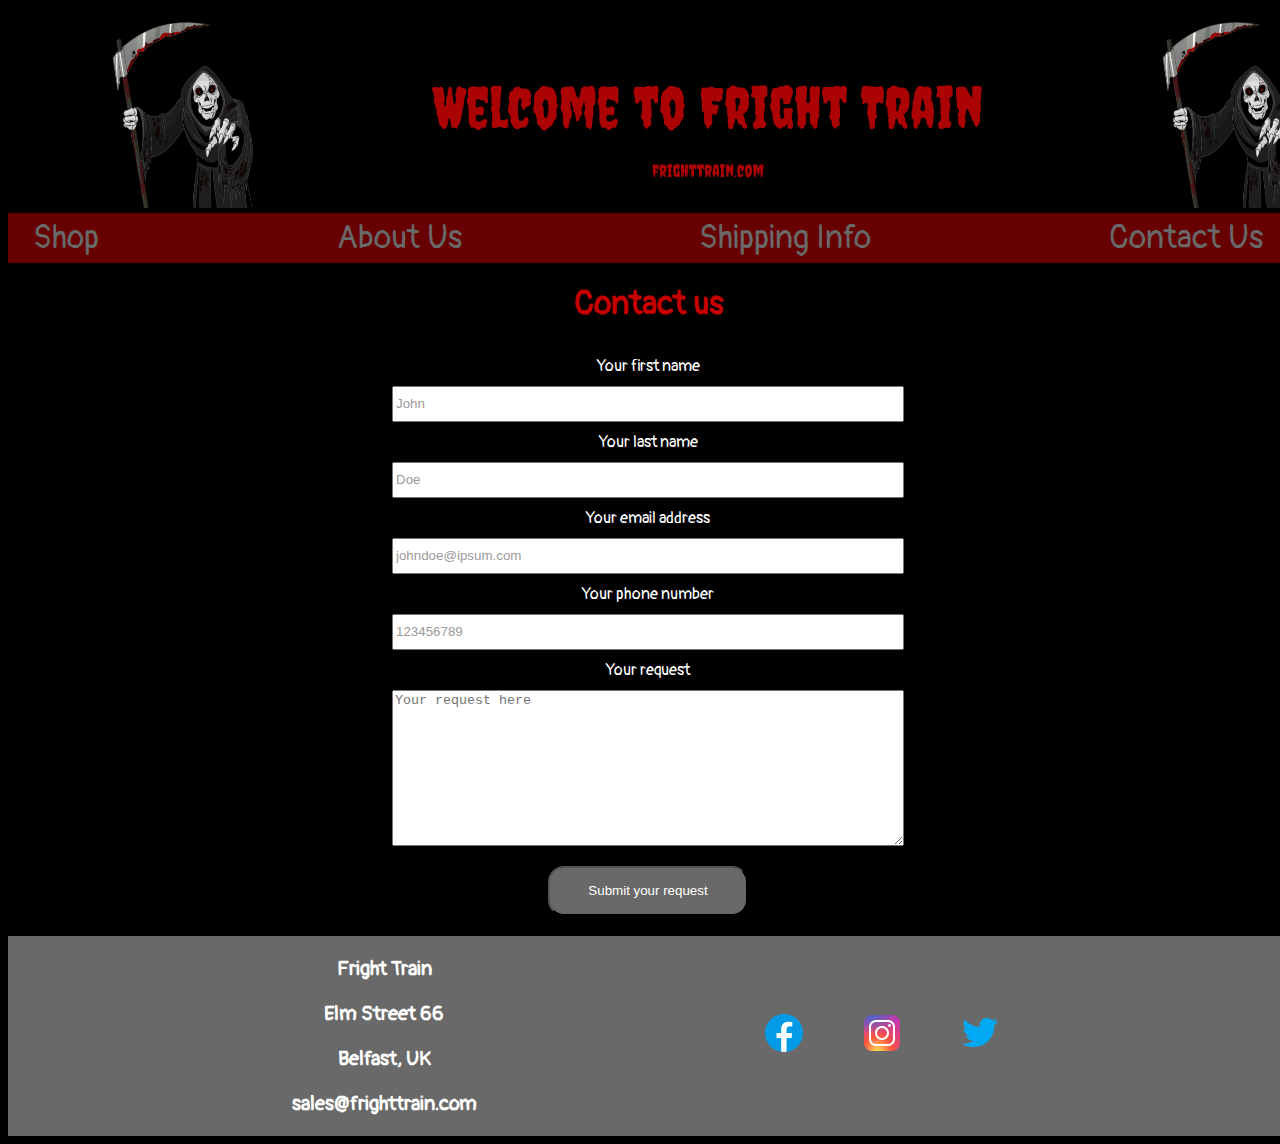
<file: pages/contactpage/contact.html>
<!DOCTYPE html>
<html lang="en">
<head>
    <meta charset="UTF-8">
    <meta name="viewport" content="width=device-width, initial-scale=1.0">
    <title>Contact Form</title>
    <link rel="stylesheet" href="contact.css">
    <style>
        @import url('https://fonts.googleapis.com/css2?family=Pangolin&display=swap');
    </style>
</head>
<body>
    <header>
        <div class="logo">
            <img id="image1" src="../../assets/photos/5a1d2106493434.3203065915118584382999.png" width="150px" height="200px">
            <img id="image2" src="../../assets/photos/Welcome to Fright Train (1).png" alt="banner">
            <img id="image3" src="../../assets/photos/5a1d2106493434.3203065915118584382999.png" width="150px" height="200px">
        </div>
        <div class="cart">
            <button id="btn_cart" type="button" class="btn btn-primary" data-toggle="modal" data-target="#cart" onclick="viewCart()">
                Cart (<span class="total-count"></span>)
            </button>
            <button id="btn_clear_cart">Clear Cart</button>
        </div>
    </header>
    <nav>
        <ul class="nav-links">
                <a href="/index.html">Shop</a>
                <a href="../aboutpage/about.html">About Us</a>
                <a href="../shippingpage/shippinginfo.html">Shipping Info</a>
                <a href="../contactpage/contact.html">Contact Us</a>
        </ul>
    </nav>
    <form onsubmit="requestSent()">
        <h1>Contact us</h1>
        <div class="form">
            <!--Input for first name-->
            <label for="firstname">Your first name</label>
            <input type="text" id="firstname" name="name" required minlength="2" maxlength="25" placeholder="John">
            <!--Input for last name-->
            <label for="lastname">Your last name</label>
            <input type="text" id="lastname" name="name" required minlength="2" maxlength="25" placeholder="Doe">
            <!--Input for email-->
            <label for="email">Your email address</label>
            <input type="text" name="email" id="email" required placeholder="johndoe@ipsum.com">
            <!--Input for phone number-->
            <label for="phonenumber">Your phone number</label>
            <input type="text" name="phonenumber" id="phonenumber" required placeholder="123456789">
            <!--Input for request-->
            <label for="request">Your request</label>
            <textarea name="request" id="request" cols="30" rows="10" required minlength="5" maxlength="300" placeholder="Your request here"></textarea>
        </div>
        <!--Input for button-->
        <button type="submit" name="submit" id="submit">Submit your request</button>
    </form>
    <footer>
        <div class="address">
            <p>Fright Train</p>
            <p>Elm Street 66</p>
            <p>Belfast, UK</p>
            <p>sales@frighttrain.com</p>
        </div>
        <div class="contacts">
            <div class="facebook">
                <a href="https://facebook.com"><img src="../../assets/icons/fbicon.png" width="48px" height="48px"></a>
            </div>
            <div class="instagram">
                <a href="https://instagram.com"><img src="../../assets/icons/icons8-instagram-48.png" width="48px" height="48px"></a>
            </div>
            <div class="twitter">
                <a href="https://twitter.com"><img src="../../assets/icons/icons8-twitter-48.png" width="48px" height="48px"></a>
            </div>
        </div>
    </footer>

    <script>
        function requestSent() {
            return (
                alert('Thanks for submitting your request!')
            )
        }
    </script>
</body>
</html>
</file>
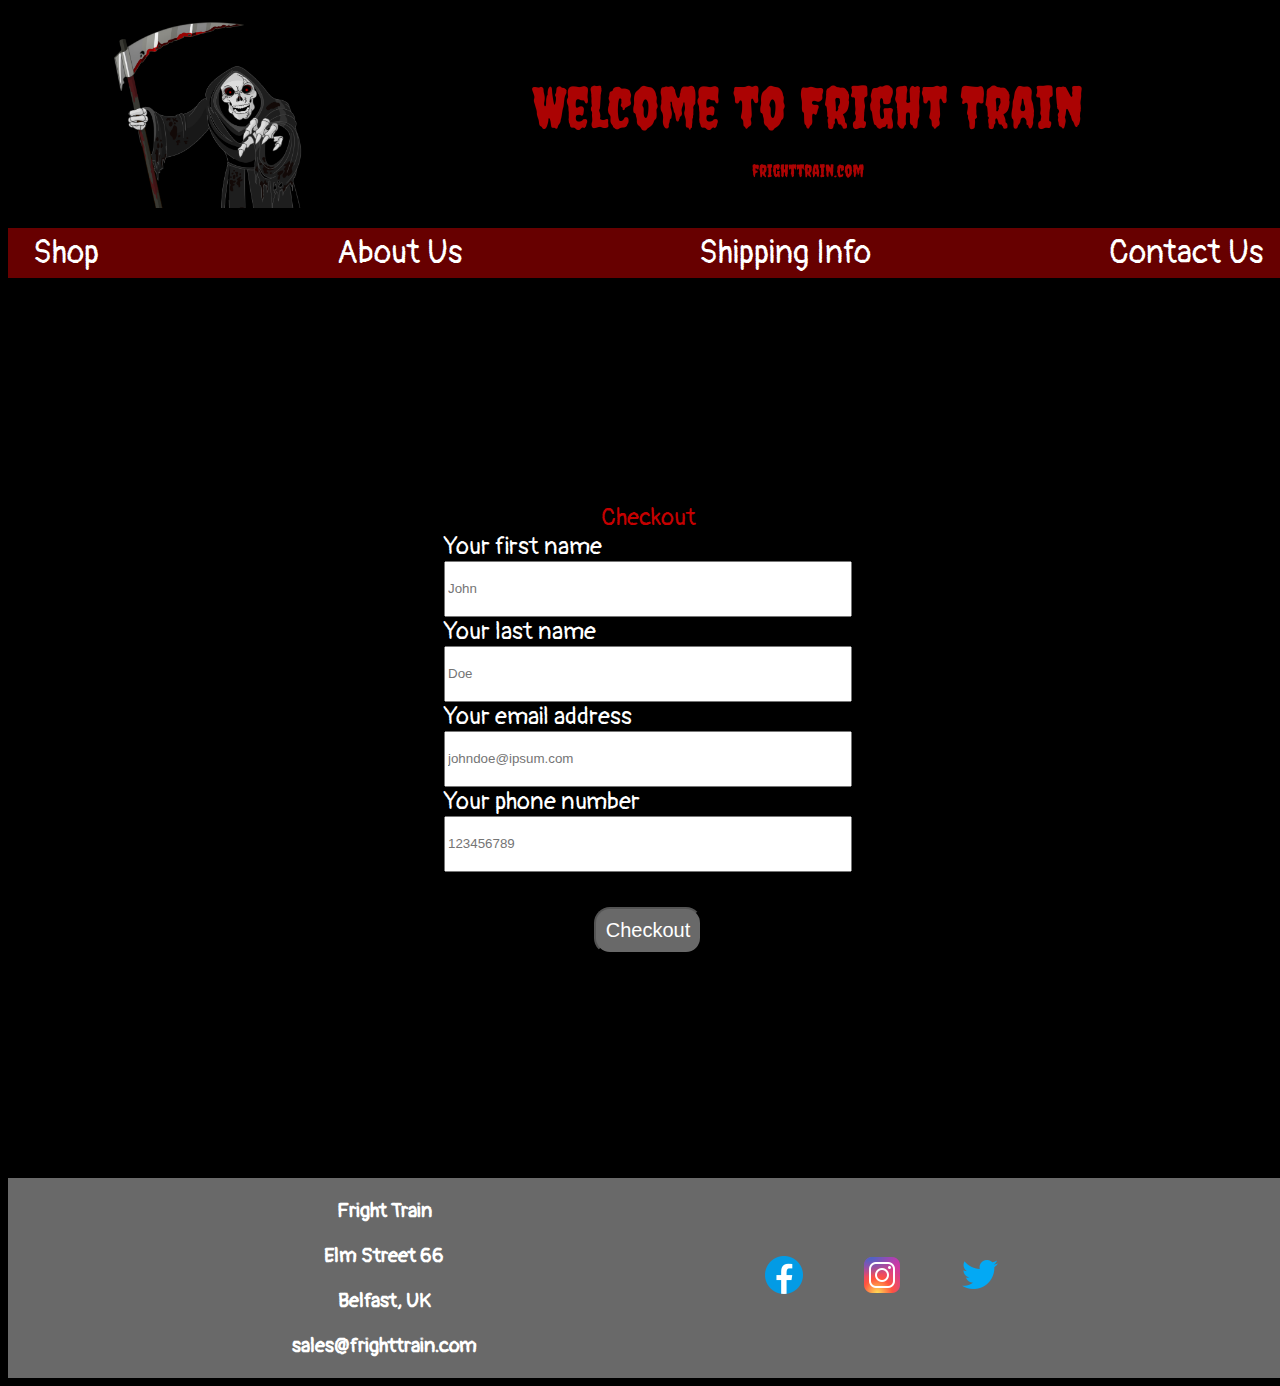
<file: pages/homepage/checkout.html>
<!DOCTYPE html>
<html lang="en">
<head>
    <meta charset="UTF-8">
    <meta name="viewport" content="width=device-width, initial-scale=1.0">
    <title>Checkout</title>
    <link rel="stylesheet" href="checkout.css">
    <style>
        @import url('https://fonts.googleapis.com/css2?family=Pangolin&display=swap');
    </style>
</head>
<body>
    <header>
        <!--revisit logo-->
        <div class="logo">
            <img id="image1" src="../../assets/photos/5a1d2106493434.3203065915118584382999.png" width="150px" height="200px">
            <img id="image2" src="../../assets/photos/Welcome to Fright Train (1).png" alt="banner">
            <img id="image3" src="../../assets/photos/5a1d2106493434.3203065915118584382999.png" width="150px" height="200px">
        </div>
        <div class="cart">
            <button id="btn_cart" type="button" class="btn btn-primary" data-toggle="modal" data-target="#cart" onclick="viewCart()">
                Cart (<span class="total-count"></span>)
            </button>
            <button id="btn_clear_cart" onclick="clearCart()">Clear Cart</button>
        </div>
    </header>
    <nav>
        <ul class="nav-links">
            <a href="../homepage/index.html">Shop</a>
            <a href="../aboutpage/about.html">About Us</a>
            <a href="../shippingpage/shippinginfo.html">Shipping Info</a>
            <a href="../contactpage/contact.html">Contact Us</a>
        </ul>
    </nav>
    <form onsubmit="infoSent()">
        <div class="cko">Checkout</div>
        <div class="form">
            <!--Input for first name-->
            <label for="firstname">Your first name</label>
            <input type="text" id="firstname" name="name" required minlength="2" maxlength="25" placeholder="John">
            <!--Input for last name-->
            <label for="lastname">Your last name</label>
            <input type="text" id="lastname" name="name" required minlength="2" maxlength="25" placeholder="Doe">
            <!--Input for email-->
            <label for="email">Your email address</label>
            <input type="text" name="email" id="email" required placeholder="johndoe@ipsum.com">
            <!--Input for phone number-->
            <label for="phonenumber">Your phone number</label>
            <input type="text" name="phonenumber" id="phonenumber" required placeholder="123456789">
        </div>
        <!--Input for button-->
        <button type="submit" name="submit" id="submit">Checkout</button>
    </form>
    <footer>
        <div class="address">
            <p>Fright Train</p>
            <p>Elm Street 66</p>
            <p>Belfast, UK</p>
            <p>sales@frighttrain.com</p>
        </div>
        <div class="contacts">
            <div class="facebook">
                <a href="https://facebook.com"><img id="icon" src="../../assets/icons/fbicon.png" width="48px" height="48px"></a>
            </div>
            <div class="instagram">
                <a href="https://instagram.com"><img id="icon" src="../../assets/icons/icons8-instagram-48.png" width="48px" height="48px"></a>
            </div>
            <div class="twitter">
                <a href="https://twitter.com"><img id="icon" src="../../assets/icons/icons8-twitter-48.png" width="48px" height="48px"></a>
            </div>
        </div>
    </footer>
    <script>
        function infoSent() {
            return (
                alert('Thanks for your order!')
            )
        }
    </script>
</body>
</html>
</file>
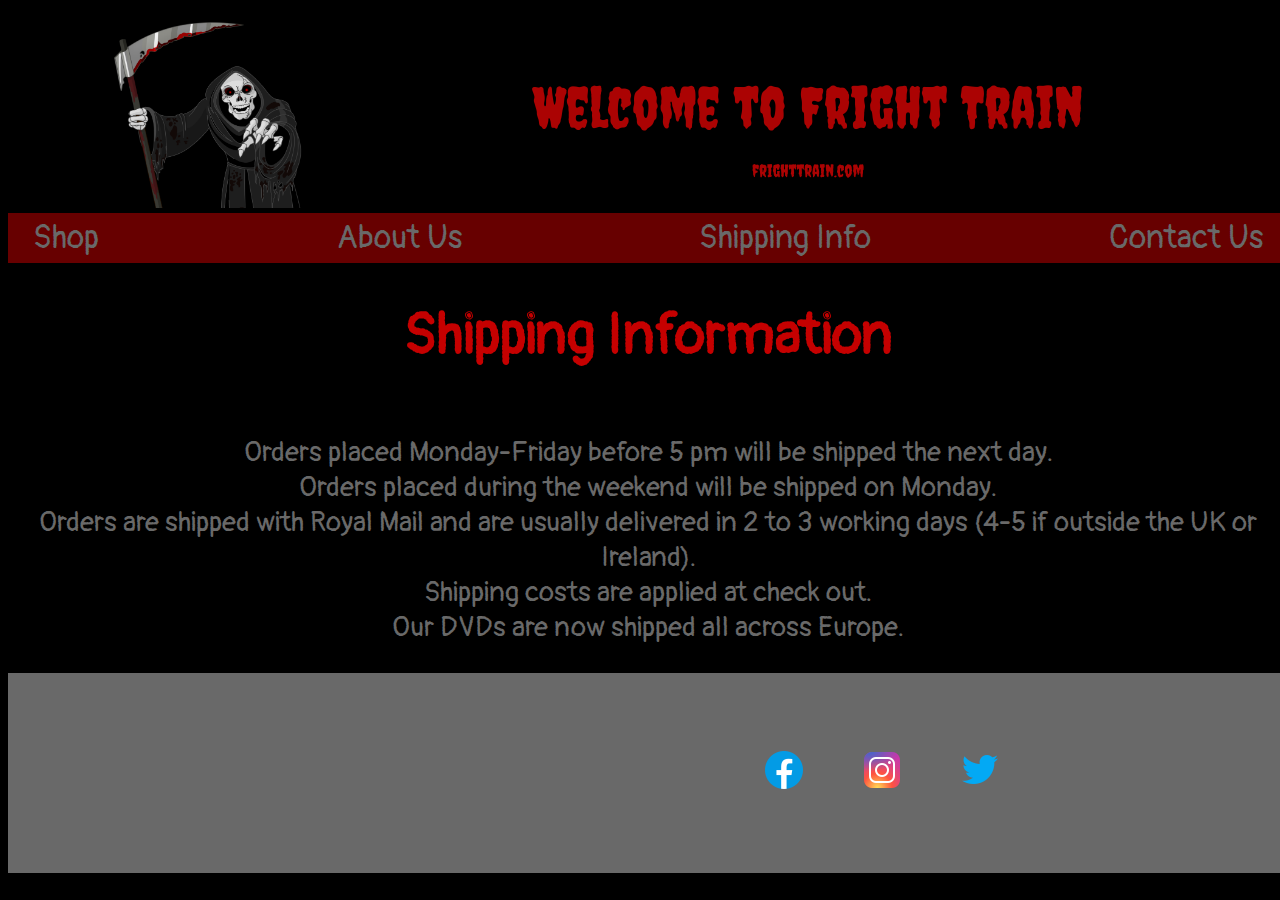
<file: pages/shippingpage/shippinginfo.html>
<!DOCTYPE html>
<html lang="en">
<head>
    <meta charset="UTF-8">
    <meta name="viewport" content="width=device-width, initial-scale=1.0">
    <title>Shipping Informations</title>
    <link rel="stylesheet" href="shipping.css">
    <style>
        @import url('https://fonts.googleapis.com/css2?family=Pangolin&display=swap');
    </style>
</head>
<body>
    <header>
        <div class="logo">
            <img id="image1" src="../../assets/photos/5a1d2106493434.3203065915118584382999.png" width="150px" height="200px">
            <img id="image2" src="../../assets/photos/Welcome to Fright Train (1).png" alt="banner">
            <img id="image3" src="../../assets/photos/5a1d2106493434.3203065915118584382999.png" width="150px" height="200px">
        </div>
        <div class="cart">
            <button id="btn_cart" type="button" class="btn btn-primary" data-toggle="modal" data-target="#cart" onclick="viewCart()">
                Cart (<span class="total-count"></span>)
            </button>            
            <button id="btn_clear_cart">Clear Cart</button>
        </div>
    </header>
    <nav>
        <ul class="nav-links">
                <a href="/index.html">Shop</a>
                <a href="../aboutpage/about.html">About Us</a>
                <a href="../shippingpage/shippinginfo.html">Shipping Info</a>
                <a href="../contactpage/contact.html">Contact Us</a>
        </ul>
    </nav>
    <div class="shipping_info">
        <h1>Shipping Information</h1>
        <p>Orders placed Monday-Friday before 5 pm will be shipped the next day. <br>  Orders placed during the weekend will be shipped on Monday. <br>
            Orders are shipped with Royal Mail and are usually delivered in 2 to 3 working days (4-5 if outside the UK or Ireland). <br> Shipping costs are applied at check out. 
           <br> Our DVDs are now shipped all across Europe. 
        </p>
    </div>
    <footer>
        <div class="address">
            <p>Fright Train</p>
            <p>Elm Street 66</p>
            <p>Belfast, UK</p>
            <p>sales@frighttrain.com</p>
        </div>
        <div class="contacts">
            <div class="facebook">
                <a href="https://facebook.com"><img src="../../assets/icons/fbicon.png" width="48px" height="48px"></a>
            </div>
            <div class="instagram">
                <a href="https://instagram.com"><img src="../../assets/icons/icons8-instagram-48.png" width="48px" height="48px"></a>
            </div>
            <div class="twitter">
                <a href="https://twitter.com"><img src="../../assets/icons/icons8-twitter-48.png" width="48px" height="48px"></a>
            </div>
        </div>
    </footer>
</body>
</html>
</file>
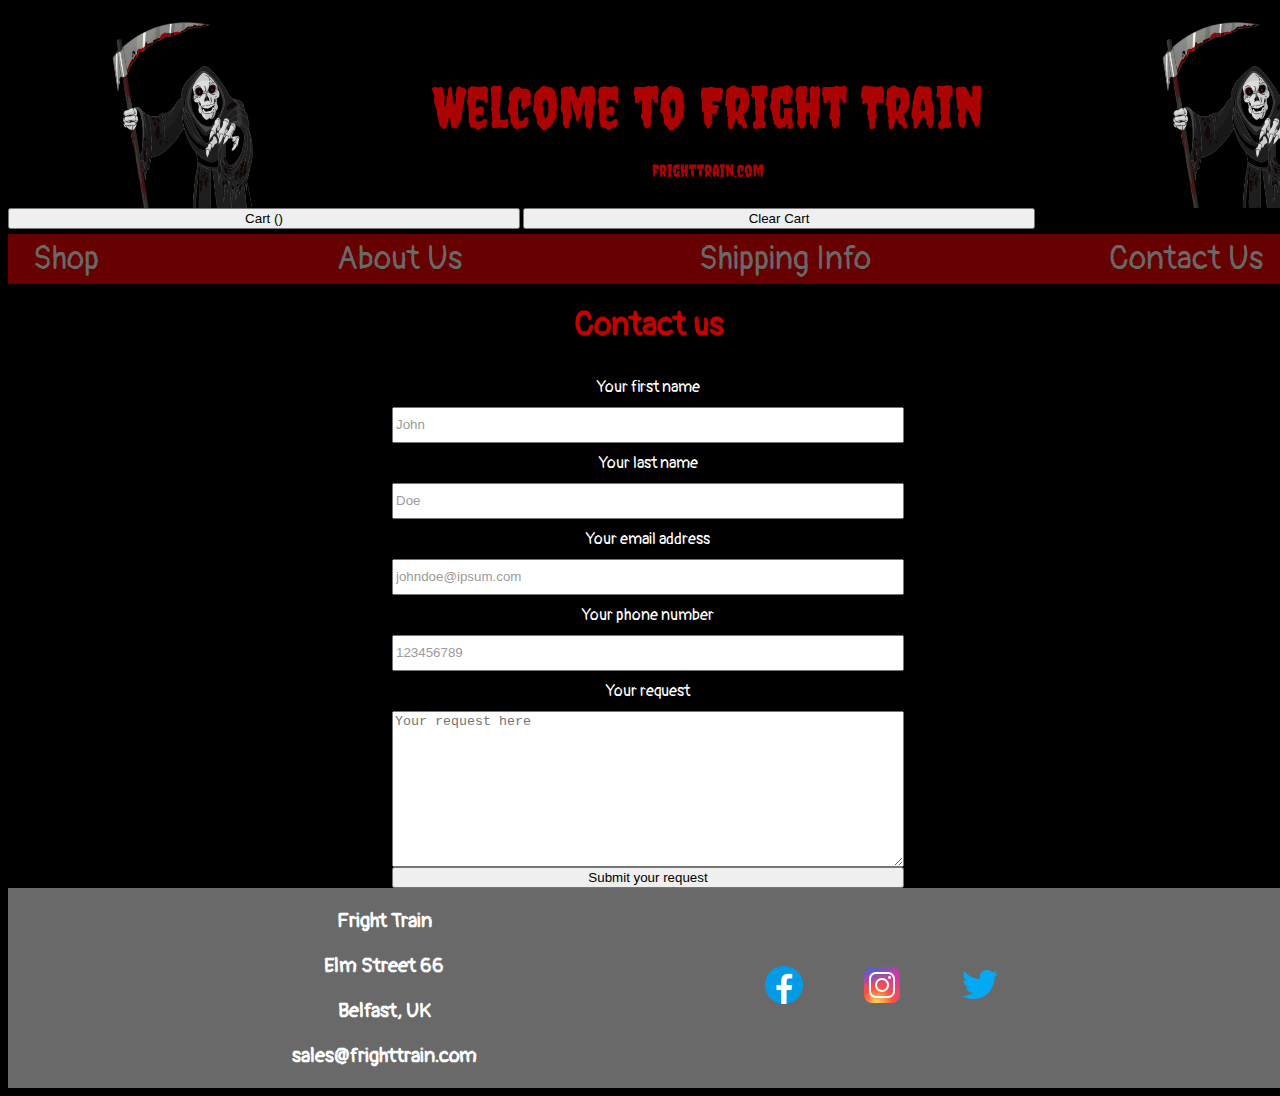
<file: Final Project/pages/contactpage/contact.html>
<!DOCTYPE html>
<html lang="en">
<head>
    <meta charset="UTF-8">
    <meta name="viewport" content="width=device-width, initial-scale=1.0">
    <title>Contact Form</title>
    <link rel="stylesheet" href="contact.css">
    <style>
        @import url('https://fonts.googleapis.com/css2?family=Pangolin&display=swap');
    </style>
</head>
<body>
    <header>
        <div class="logo">
            <img id="image1" src="/Final Project/assets/photos/5a1d2106493434.3203065915118584382999.png" width="150px" height="200px">
            <img id="image2" src="/Final Project/assets/photos/Welcome to Fright Train (1).png" alt="banner">
            <img id="image3" src="/Final Project/assets/photos/5a1d2106493434.3203065915118584382999.png" width="150px" height="200px">
        </div>
        <div class="cart">
            <button id="btn_cart" type="button" class="btn btn-primary" data-toggle="modal" data-target="#cart" onclick="viewCart()">
                Cart (<span class="total-count"></span>)
            </button>
            <button id="btn_clear_cart">Clear Cart</button>
        </div>
    </header>
    <nav>
        <ul class="nav-links">
            <li>
                <a href="/Final Project/pages/homepage/index.html">Shop</a>
            </li>
            <li>
                <a href="/Final Project/pages/aboutpage/about.html">About Us</a>
            </li>
            <li>
                <a href="/Final Project/pages/shippingpage/shippinginfo.html">Shipping Info</a>
            </li>
            <li>
                <a href="/Final Project/pages/contactpage/contact.html">Contact Us</a>
            </li>
        </ul>
    </nav>
    <form onsubmit="requestSent()">
        <h1>Contact us</h1>
        <div class="form">
            <!--Input for first name-->
            <label for="firstname">Your first name</label>
            <input type="text" id="firstname" name="name" required minlength="2" maxlength="25" placeholder="John">
            <!--Input for last name-->
            <label for="lastname">Your last name</label>
            <input type="text" id="lastname" name="name" required minlength="2" maxlength="25" placeholder="Doe">
            <!--Input for email-->
            <label for="email">Your email address</label>
            <input type="text" name="email" id="email" required placeholder="johndoe@ipsum.com">
            <!--Input for phone number-->
            <label for="phonenumber">Your phone number</label>
            <input type="text" name="phonenumber" id="phonenumber" required placeholder="123456789">
            <!--Input for request-->
            <label for="request">Your request</label>
            <textarea name="request" id="request" cols="30" rows="10" required minlength="5" maxlength="300" placeholder="Your request here"></textarea>
        </div>
        <!--Input for button-->
        <button type="submit" name="submit" id="submit">Submit your request</button>
    </form>
    <footer>
        <div class="address">
            <p>Fright Train</p>
            <p>Elm Street 66</p>
            <p>Belfast, UK</p>
            <p>sales@frighttrain.com</p>
        </div>
        <div class="contacts">
            <div class="facebook">
                <a href="https://facebook.com"><img src="/Final Project/assets/icons/fbicon.png" width="48px" height="48px"></a>
            </div>
            <div class="instagram">
                <a href="https://instagram.com"><img src="/Final Project/assets/icons/icons8-instagram-48.png" width="48px" height="48px"></a>
            </div>
            <div class="twitter">
                <a href="https://twitter.com"><img src="/Final Project/assets/icons/icons8-twitter-48.png" width="48px" height="48px"></a>
            </div>
        </div>
    </footer>

    <script>
        function requestSent() {
            return (
                alert('Thanks for submitting your request!')
            )
        }
    </script>
</body>
</html>
</file>
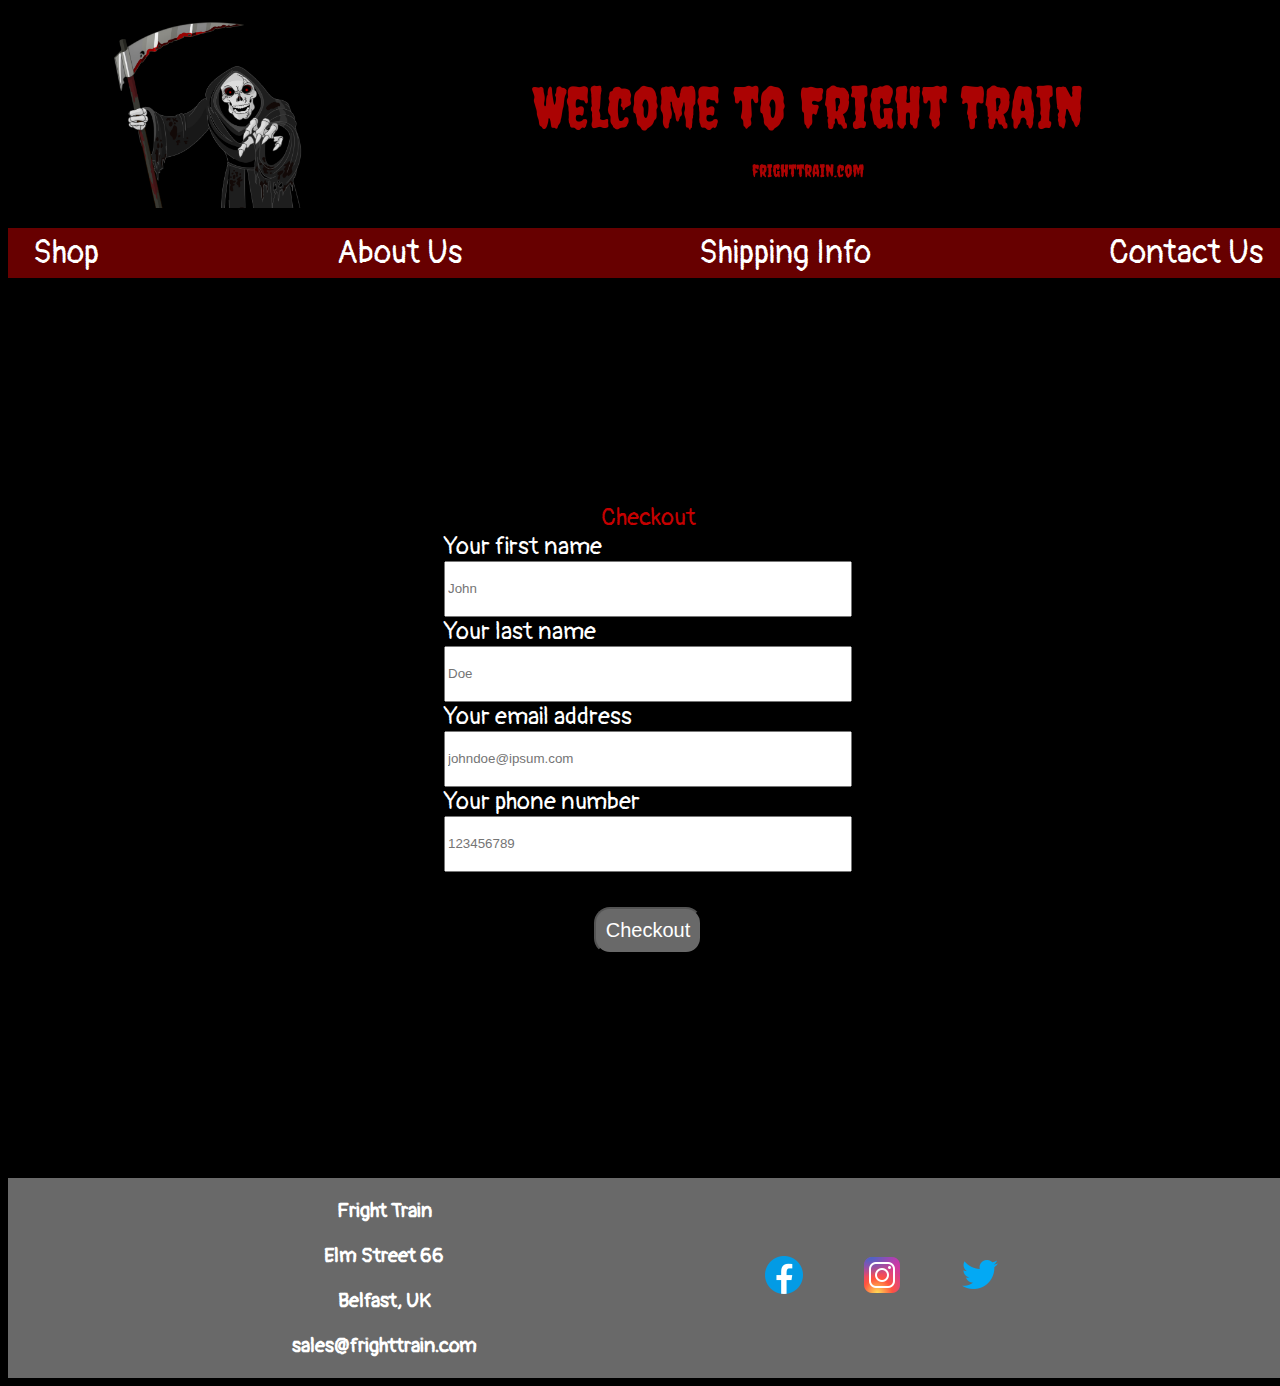
<file: Final Project/pages/homepage/checkout.html>
<!DOCTYPE html>
<html lang="en">
<head>
    <meta charset="UTF-8">
    <meta name="viewport" content="width=device-width, initial-scale=1.0">
    <title>Checkout</title>
    <link rel="stylesheet" href="checkout.css">
    <style>
        @import url('https://fonts.googleapis.com/css2?family=Pangolin&display=swap');
    </style>
</head>
<body>
    <header>
        <!--revisit logo-->
        <div class="logo">
            <img id="image1" src="/Final Project/assets/photos/5a1d2106493434.3203065915118584382999.png" width="150px" height="200px">
            <img id="image2" src="/Final Project/assets/photos/Welcome to Fright Train (1).png" alt="banner">
            <img id="image3" src="/Final Project/assets/photos/5a1d2106493434.3203065915118584382999.png" width="150px" height="200px">
        </div>
        <div class="cart">
            <button id="btn_cart" type="button" class="btn btn-primary" data-toggle="modal" data-target="#cart" onclick="viewCart()">
                Cart (<span class="total-count"></span>)
            </button>
            <button id="btn_clear_cart" onclick="clearCart()">Clear Cart</button>
        </div>
    </header>
    <nav>
        <ul class="nav-links">
            
                <a href="/Final Project/pages/homepage/index.html">Shop</a>
            
                <a href="/Final Project/pages/aboutpage/about.html">About Us</a>
            
            
                <a href="/Final Project/pages/shippingpage/shippinginfo.html">Shipping Info</a>
            
            
                <a href="/Final Project/pages/contactpage/contact.html">Contact Us</a>
            
        </ul>
    </nav>
    <form onsubmit="infoSent()">
        <div class="cko">Checkout</div>
        <div class="form">
            <!--Input for first name-->
            <label for="firstname">Your first name</label>
            <input type="text" id="firstname" name="name" required minlength="2" maxlength="25" placeholder="John">
            <!--Input for last name-->
            <label for="lastname">Your last name</label>
            <input type="text" id="lastname" name="name" required minlength="2" maxlength="25" placeholder="Doe">
            <!--Input for email-->
            <label for="email">Your email address</label>
            <input type="text" name="email" id="email" required placeholder="johndoe@ipsum.com">
            <!--Input for phone number-->
            <label for="phonenumber">Your phone number</label>
            <input type="text" name="phonenumber" id="phonenumber" required placeholder="123456789">
        </div>
        <!--Input for button-->
        <button type="submit" name="submit" id="submit">Checkout</button>
    </form>
    <footer>
        <div class="address">
            <p>Fright Train</p>
            <p>Elm Street 66</p>
            <p>Belfast, UK</p>
            <p>sales@frighttrain.com</p>
        </div>
        <div class="contacts">
            <div class="facebook">
                <a href="https://facebook.com"><img id="icon" src="/Final Project/assets/icons/fbicon.png" width="48px" height="48px"></a>
            </div>
            <div class="instagram">
                <a href="https://instagram.com"><img id="icon" src="/Final Project/assets/icons/icons8-instagram-48.png" width="48px" height="48px"></a>
            </div>
            <div class="twitter">
                <a href="https://twitter.com"><img id="icon" src="/Final Project/assets/icons/icons8-twitter-48.png" width="48px" height="48px"></a>
            </div>
        </div>
    </footer>
    <script>
        function infoSent() {
            return (
                alert('Thanks for your order!')
            )
        }
    </script>
</body>
</html>
</file>
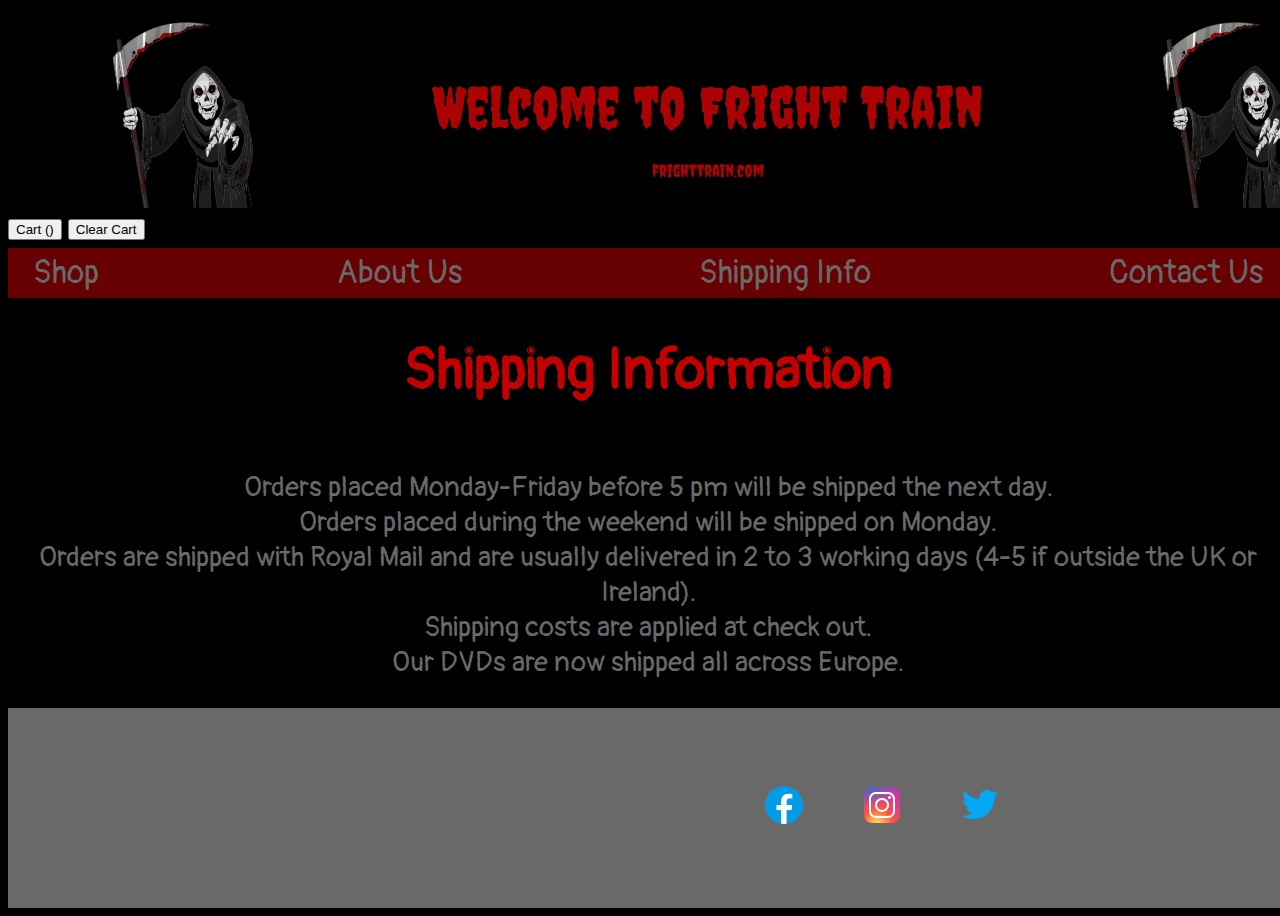
<file: Final Project/pages/shippingpage/shippinginfo.html>
<!DOCTYPE html>
<html lang="en">
<head>
    <meta charset="UTF-8">
    <meta name="viewport" content="width=device-width, initial-scale=1.0">
    <title>Shipping Informations</title>
    <link rel="stylesheet" href="shipping.css">
    <style>
        @import url('https://fonts.googleapis.com/css2?family=Pangolin&display=swap');
    </style>
</head>
<body>
    <header>
        <div class="logo">
            <img id="image1" src="/Final Project/assets/photos/5a1d2106493434.3203065915118584382999.png" width="150px" height="200px">
            <img id="image2" src="/Final Project/assets/photos/Welcome to Fright Train (1).png" alt="banner">
            <img id="image3" src="/Final Project/assets/photos/5a1d2106493434.3203065915118584382999.png" width="150px" height="200px">
        </div>
        <div class="cart">
            <button id="btn_cart" type="button" class="btn btn-primary" data-toggle="modal" data-target="#cart" onclick="viewCart()">
                Cart (<span class="total-count"></span>)
            </button>            
            <button id="btn_clear_cart">Clear Cart</button>
        </div>
    </header>
    <nav>
        <ul class="nav-links">
            <li>
                <a href="/Final Project/pages/homepage/index.html">Shop</a>
            </li>
            <li>
                <a href="/Final Project/pages/aboutpage/about.html">About Us</a>
            </li>
            <li>
                <a href="/Final Project/pages/shippingpage/shippinginfo.html">Shipping Info</a>
            </li>
            <li>
                <a href="/Final Project/pages/contactpage/contact.html">Contact Us</a>
            </li>
        </ul>
    </nav>
    <div class="shipping_info">
        <h1>Shipping Information</h1>
        <p>Orders placed Monday-Friday before 5 pm will be shipped the next day. <br>  Orders placed during the weekend will be shipped on Monday. <br>
            Orders are shipped with Royal Mail and are usually delivered in 2 to 3 working days (4-5 if outside the UK or Ireland). <br> Shipping costs are applied at check out. 
           <br> Our DVDs are now shipped all across Europe. 
        </p>
    </div>
    <footer>
        <div class="address">
            <p>Fright Train</p>
            <p>Elm Street 66</p>
            <p>Belfast, UK</p>
            <p>sales@frighttrain.com</p>
        </div>
        <div class="contacts">
            <div class="facebook">
                <a href="https://facebook.com"><img src="/Final Project/assets/icons/fbicon.png" width="48px" height="48px"></a>
            </div>
            <div class="instagram">
                <a href="https://instagram.com"><img src="/Final Project/assets/icons/icons8-instagram-48.png" width="48px" height="48px"></a>
            </div>
            <div class="twitter">
                <a href="https://twitter.com"><img src="/Final Project/assets/icons/icons8-twitter-48.png" width="48px" height="48px"></a>
            </div>
        </div>
    </footer>
</body>
</html>
</file>
<file: pages/contactpage/contact.css>
:root {
    --crimson: #c50000;
    --darkred: #670000;
    --white: #ffffff;
    --darkgrey: #696969;
    --black: #000000;
}
body    {
    font-family: 'Pangolin', cursive;
    width: 100vw;
    height: 100%;
    background-color: var(--black);
}
.cart {
    display: flex;
    text-align: center;
    flex-direction: row;
}
header {
    display: flex;
    flex-direction: row;
}
#btn_cart   {
    width: 80px;
    height: 80px;
    background-color: var(--darkgrey);
    color: var(--white);
    font-size: larger;
    margin-top: 50px;
    margin-left: 200px;
    border-radius: 16px;
}
#btn_clear_cart {
    width: 80px;
    height: 80px;
    background-color: var(--crimson);
    color: var(--white);
    font-size: larger;
    margin-top: 50px;
    border-radius: 16px;
}
form    {
    color: var(--white);
    display: flex;
    justify-content: center;
    flex-direction: column;
    align-items: center;
}
h1  {
    color: var(--crimson);
}
.form   {
    display: flex;
    flex-direction: column;
    width: 40%;
    text-align: center;
    margin-bottom: 20px;
}
#submit {
    margin-bottom: 20px;
    width: 200px;
    height: 50px;
    background-color: var(--darkgrey);
    color: var(--white);
    border-radius: 16px;
}
#submit:hover {
    cursor: pointer;
    background-color: var(--crimson);
    color: var(--white);
}
label   {
    padding: 10px;
}
input   {
    height: 30px;
}
input::placeholder  {
    color: #9c9a9a;
}
button  {
    width: 40%;
}
.logo   {
    height: 200px;
    margin-left: 100px;
    display: flex;
    flex-direction: row;
    column-gap: 150px;
}
nav {
    width: 100%;
    height: 50px;
    background-color: var(--darkred);
    color: var(--darkgrey);
    margin: 0px;
}
ul  {
    display: flex;
    flex-direction: row;
    justify-content: space-between;
    align-items: center;
    margin-left: 20px;
    margin-right: 20px;
    margin-top: 5px;
    padding: 5px;
    list-style: none;
    font-size: 32px;
}
a   {
    text-decoration: none;
    color: #696969;
}
a:hover:visited {
    color: #696969;
}
footer  {
    font-size: 20px;
    font-weight: bold;
    display: flex;
    justify-content: space-evenly;
    align-items: center;
    text-align: center;
    width: 100%;
    height: 200px;
    background-color: var(--darkgrey);
    color: var(--white);
}
.contacts   {
    display: flex;
    flex-direction: row;
    column-gap: 50px;
}
@media screen and (max-width: 375px) {
    .form {
        width: 100%;
    }
    button {
        width: 100%;
    }
    header {
        height: 100px;
        width: 360px;
    }
    .logo   {
        width: 360px;
        height: 100px;
        margin-left: 20px;
        column-gap: 0px;
    }
    #image1, #image3 {
        display: none;
    }
    #image2 {
        width: auto;
        height: 100px;
        
    }
    ul  {
        display: flex;
        flex-direction: row;
        justify-content: space-between;
        align-items: center;
        padding: 10px;
        list-style: none;
        font-size: 16px;
    }
    footer {
        font-size: 16px;
        font-weight: normal;
        margin-left: 0px;
        width: 375px;
    }
    .contacts   {
        display: flex;
        flex-direction: column;
    }
    .cart {
        display: flex;
        flex-direction: column;
        font-size: 10px;
        row-gap: 10px;
        margin-top: 5px;
    }
    #btn_cart {
        height: 40px;
        width: 40px;
        margin: 0px;
        padding: 0px;
    }
    #btn_clear_cart {
        height: 40px;
        width: 40px;
        margin: 0px;
        padding: 0px;
    }
}
</file>
<file: pages/homepage/checkout.css>
:root {
    --crimson: #c50000;
    --darkred: #670000;
    --white: #ffffff;
    --darkgrey: #696969;
    --black: #000000;
}
body    {
    font-family: 'Pangolin', cursive;
    width: 100vw;
    height: 100%;
    background-color: var(--black);
}
header {
    display: flex;
    flex-direction: row;
}
.cart {
    display: flex;
    text-align: center;
    flex-direction: row;
}
#btn_cart   {
    width: 80px;
    height: 80px;
    background-color: var(--darkgrey);
    color: var(--white);
    font-size: larger;
    margin-top: 50px;
    margin-left: 200px;
}
#btn_clear_cart {
    width: 80px;
    height: 80px;
    background-color: var(--crimson);
    color: var(--white);
    font-size: larger;
    margin-top: 50px;
}
.addcart {
    width: 200px;
}
.logo   {
    height: 200px;
    margin-left: 100px;
    display: flex;
    flex-direction: row;
    column-gap: 200px;
}
#image1, #image3 {
    width: 200px;
    height: 200px;
    padding: 0px;
}
#image2 {
    height: 200px;
    width: auto;
    padding: 0px;
}
#icon   {
    height: 48px;
    width: 48px;
    padding: 0px;
}
nav {
    width: 100%;
    height: 50px;
    background-color: var(--darkred);
    color: var(--white);
    margin: 0px;
}
button {
    border-radius: 16px;
    background-color: var(--darkgrey);
    color: var(--white);
    font-size: 20px;
    padding: 10px;
    margin-top: 15px;
}
button:hover {
    cursor: pointer;
    background-color: var(--crimson);
}
ul  {
    display: flex;
    flex-direction: row;
    justify-content: space-between;
    align-items: center;
    margin-left: 20px;
    margin-right: 20px;
    margin-top: 20px;
    padding: 5px;
    list-style: none;
    font-size: 32px;
}
a   {
    text-decoration: none;
    color: var(--white);
}
a:hover:visited {
    color: var(--white);
}
form {
    width: 100%;
    height: 100vh;
    display: flex;
    justify-content: center;
    align-items: center;
    flex-direction: column;
    font-size: 24px;
}
label {
    color: var(--white);
}
input {
    width: 400px;
    height: 50px;
}
.form {
    display: flex;
    flex-direction: column;
    margin-bottom: 20px;
}
.cko    {
    color: var(--crimson);
}
footer  {
    margin-bottom: 0px;
    font-size: 20px;
    font-weight: bold;
    display: flex;
    justify-content: space-evenly;
    align-items: center;
    text-align: center;
    width: 100%;
    height: 200px;
    background-color: var(--darkgrey);
    color: var(--white);
}
.contacts   {
    display: flex;
    flex-direction: row;
    column-gap: 50px;
}
@media screen and (max-width: 375px) {
    body {
        width: 375px;
        margin: 0px;
    }
    header {
        height: 100px;
        width: 360px;
    }
    .logo   {
        width: 360px;
        height: 100px;
        margin-left: 20px;
        column-gap: 0px;
    }
    #image1, #image3 {
        display: none;
    }
    #image2 {
        width: auto;
        height: 100px;
        
    }
    .cart {
        display: flex;
        flex-direction: column;
        font-size: 10px;
        row-gap: 10px;
        margin-top: 5px;
    }
    #btn_cart {
        height: 40px;
        width: 40px;
        margin: 0px;
        padding: 0px;
    }
    #btn_clear_cart {
        height: 40px;
        width: 40px;
        margin: 0px;
        padding: 0px;
    }
    footer {
        font-size: 16px;
        font-weight: normal;
        margin-left: 0px;
        width: 375px;
    }
    .contacts   {
        display: flex;
        flex-direction: column;
    }
}
</file>
<file: pages/shippingpage/shipping.css>
:root {
    --crimson: #c50000;
    --darkred: #670000;
    --white: #ffffff;
    --darkgrey: #696969;
    --black: #000000;
}
body    {
    font-family: 'Pangolin', cursive;
    font-size: 28px;
    width: 100vw;
    height: 100%;
    background-color: var(--black);
}
header {
    display: flex;
    flex-direction: row;
}
.cart {
    display: flex;
    text-align: center;
    flex-direction: row;
}
#btn_cart   {
    width: 80px;
    height: 80px;
    background-color: var(--darkgrey);
    color: var(--white);
    font-size: larger;
    margin-top: 50px;
    margin-left: 200px;
    font-size: 20px;
}
#btn_clear_cart {
    width: 80px;
    height: 80px;
    background-color: var(--crimson);
    color: var(--white);
    font-size: larger;
    margin-top: 50px;
    font-size: 20px;

}
.logo   {
    height: 200px;
    margin-left: 100px;
    display: flex;
    flex-direction: row;
    column-gap: 200px;
}
#image1, #image3 {
    width: 200px;
    height: 200px;
    padding: 0px;
}
#image2 {
    height: 200px;
    width: auto;
    padding: 0px;
}
.shipping_info  {
    display: flex;
    flex-direction: column;
    justify-content: center;
    align-items: center;
}
h1  {
    color: var(--crimson);
}
p   {
    color: var(--darkgrey);
    text-align: center;
}
nav {
    width: 100%;
    height: 50px;
    background-color: var(--darkred);
    color: var(--white);
    margin: 0px;
}
button {
    border-radius: 16px;
    background-color: var(--darkgrey);
    color: var(--white);
    font-size: 16px;
    padding: 10px;
    margin-top: 15px;
}
button:hover {
    cursor: pointer;
    background-color: var(--crimson);
}
ul  {
    display: flex;
    flex-direction: row;
    justify-content: space-between;
    align-items: center;
    margin-left: 20px;
    margin-right: 20px;
    margin-top: 5px;
    padding: 5px;
    list-style: none;
    font-size: 32px;
}
a   {
    text-decoration: none;
    color: #696969;
}
a:hover:visited {
    color: #696969;
}
footer  {
    margin-bottom: 0px;
    font-size: 20px;
    font-weight: bold;
    display: flex;
    justify-content: space-evenly;
    align-items: center;
    text-align: center;
    width: 100%;
    height: 200px;
    background-color: var(--darkgrey);
    color: var(--white);
}
.address {
    color: var(--white);
}
.contacts   {
    display: flex;
    flex-direction: row;
    column-gap: 50px;
}
@media screen and (max-width: 375px) {
    header {
        height: 100px;
        width: 360px;
    }
    .logo   {
        width: 360px;
        height: 100px;
        margin-left: 20px;
        column-gap: 0px;
    }

    #image1, #image3 {
        display: none;
    }
    #image2 {
        width: auto;
        height: 100px;
        
    }
    ul  {
        display: flex;
        flex-direction: row;
        justify-content: space-between;
        align-items: center;
        padding: 10px;
        list-style: none;
        font-size: 16px;
    }
    footer {
        font-size: 16px;
        font-weight: normal;
        margin-left: 0px;
        width: 375px;
    }
    .contacts   {
        display: flex;
        flex-direction: column;
    }
    .cart {
        display: flex;
        flex-direction: column;
        font-size: 10px;
        row-gap: 10px;
        margin-top: 5px;
    }
    #btn_cart {
        height: 40px;
        width: 40px;
        margin: 0px;
        padding: 0px;
        font-size: 14px;
    }
    #btn_clear_cart {
        height: 40px;
        width: 40px;
        margin: 0px;
        padding: 0px;
        font-size: 14px;
    }
    button {
        border-radius: 16px;
        background-color: var(--darkgrey);
        color: var(--white);
        font-size: 12px;
        width: 100px;
    }
}
</file>
<file: Final Project/pages/contactpage/contact.css>
:root {
    --crimson: #c50000;
    --darkred: #670000;
    --white: #ffffff;
    --darkgrey: #696969;
    --black: #000000;
}
body    {
    font-family: 'Pangolin', cursive;
    width: 100vw;
    height: 100%;
    background-color: var(--black);
}
form    {
    color: var(--white);
    display: flex;
    justify-content: center;
    flex-direction: column;
    align-items: center;
}
h1  {
    color: var(--crimson);
}
.form   {
    display: flex;
    flex-direction: column;
    width: 40%;
    text-align: center;
}
label   {
    padding: 10px;
}
input   {
    height: 30px;
}
input::placeholder  {
    color: #9c9a9a;
}
button  {
    width: 40%;
}
.logo   {
    height: 200px;
    margin-left: 100px;
    display: flex;
    flex-direction: row;
    column-gap: 150px;
}
nav {
    width: 100%;
    height: 50px;
    background-color: var(--darkred);
    color: var(--darkgrey);
    margin: 0px;
}
ul  {
    display: flex;
    flex-direction: row;
    justify-content: space-between;
    align-items: center;
    margin-left: 20px;
    margin-right: 20px;
    margin-top: 5px;
    padding: 5px;
    list-style: none;
    font-size: 32px;
}
a   {
    text-decoration: none;
    color: #696969;
}
a:hover:visited {
    color: #696969;
}
footer  {
    font-size: 20px;
    font-weight: bold;
    display: flex;
    justify-content: space-evenly;
    align-items: center;
    text-align: center;
    width: 100%;
    height: 200px;
    background-color: var(--darkgrey);
    color: var(--white);
}
.contacts   {
    display: flex;
    flex-direction: row;
    column-gap: 50px;
}
@media screen and (max-width: 375px) {
    .form {
        width: 100%;
    }
    button {
        width: 100%;
    }
    header {
        height: 100px;
    }
    .logo   {
        margin-left: 20px;
        column-gap: 0px;
    }
    #image1, #image3 {
        display: none;
    }
    #image2 {
        width: auto;
        height: 100px;
        
    }
    ul  {
        display: flex;
        flex-direction: row;
        justify-content: space-between;
        align-items: center;
        padding: 10px;
        list-style: none;
        font-size: 16px;
    }
    footer {
        font-size: 16px;
        font-weight: normal;
        margin-left: 0px;
        width: 375px;
    }
    .contacts   {
        display: flex;
        flex-direction: column;
    }
}
</file>
<file: Final Project/pages/homepage/checkout.css>
:root {
    --crimson: #c50000;
    --darkred: #670000;
    --white: #ffffff;
    --darkgrey: #696969;
    --black: #000000;
}
body    {
    font-family: 'Pangolin', cursive;
    width: 100vw;
    height: 100%;
    background-color: var(--black);
}
header {
    display: flex;
    flex-direction: row;
}
.cart {
    display: flex;
    text-align: center;
    flex-direction: row;
}
#btn_cart   {
    width: 80px;
    height: 80px;
    background-color: var(--darkgrey);
    color: var(--white);
    font-size: larger;
    margin-top: 50px;
    margin-left: 200px;
}
#btn_clear_cart {
    width: 80px;
    height: 80px;
    background-color: var(--crimson);
    color: var(--white);
    font-size: larger;
    margin-top: 50px;
}
.addcart {
    width: 200px;
}
.logo   {
    height: 200px;
    margin-left: 100px;
    display: flex;
    flex-direction: row;
    column-gap: 200px;
}
#image1, #image3 {
    width: 200px;
    height: 200px;
    padding: 0px;
}
#image2 {
    height: 200px;
    width: auto;
    padding: 0px;
}
#icon   {
    height: 48px;
    width: 48px;
    padding: 0px;
}
nav {
    width: 100%;
    height: 50px;
    background-color: var(--darkred);
    color: var(--white);
    margin: 0px;
}
button {
    border-radius: 16px;
    background-color: var(--darkgrey);
    color: var(--white);
    font-size: 20px;
    padding: 10px;
    margin-top: 15px;
}
button:hover {
    cursor: pointer;
    background-color: var(--crimson);
}
ul  {
    display: flex;
    flex-direction: row;
    justify-content: space-between;
    align-items: center;
    margin-left: 20px;
    margin-right: 20px;
    margin-top: 20px;
    padding: 5px;
    list-style: none;
    font-size: 32px;
}
a   {
    text-decoration: none;
    color: var(--white);
}
a:hover:visited {
    color: var(--white);
}
form {
    width: 100%;
    height: 100vh;
    display: flex;
    justify-content: center;
    align-items: center;
    flex-direction: column;
    font-size: 24px;
}
label {
    color: var(--white);
}
input {
    width: 400px;
    height: 50px;
}
.form {
    display: flex;
    flex-direction: column;
    margin-bottom: 20px;
}
.cko    {
    color: var(--crimson);
}
footer  {
    margin-bottom: 0px;
    font-size: 20px;
    font-weight: bold;
    display: flex;
    justify-content: space-evenly;
    align-items: center;
    text-align: center;
    width: 100%;
    height: 200px;
    background-color: var(--darkgrey);
    color: var(--white);
}
.contacts   {
    display: flex;
    flex-direction: row;
    column-gap: 50px;
}
@media screen and (max-width: 375px) {
    body {
        width: 375px;
        margin: 0px;
    }
    header {
        height: 100px;
        width: 360px;
    }
    .logo   {
        width: 360px;
        height: 100px;
        margin-left: 20px;
        column-gap: 0px;
    }
    #image1, #image3 {
        display: none;
    }
    #image2 {
        width: auto;
        height: 100px;
        
    }
    .cart {
        display: flex;
        flex-direction: column;
        font-size: 10px;
        row-gap: 10px;
        margin-top: 5px;
    }
    #btn_cart {
        height: 40px;
        width: 40px;
        margin: 0px;
        padding: 0px;
    }
    #btn_clear_cart {
        height: 40px;
        width: 40px;
        margin: 0px;
        padding: 0px;
    }
    footer {
        font-size: 16px;
        font-weight: normal;
        margin-left: 0px;
        width: 375px;
    }
    .contacts   {
        display: flex;
        flex-direction: column;
    }
}
</file>
<file: Final Project/pages/shippingpage/shipping.css>
:root {
    --crimson: #c50000;
    --darkred: #670000;
    --white: #ffffff;
    --darkgrey: #696969;
    --black: #000000;
}
body    {
    font-family: 'Pangolin', cursive;
    font-size: 28px;
    width: 100vw;
    height: 100%;
    background-color: var(--black);
}
.shipping_info  {
    display: flex;
    flex-direction: column;
    justify-content: center;
    align-items: center;
}
h1  {
    color: var(--crimson);
}
p   {
    color: var(--darkgrey);
    text-align: center;
}
.logo   {
    height: 200px;
    margin-left: 100px;
    display: flex;
    flex-direction: row;
    column-gap: 150px;
}
nav {
    width: 100%;
    height: 50px;
    background-color: var(--darkred);
    color: var(--darkgrey);
    margin: 0px;
}
ul  {
    display: flex;
    flex-direction: row;
    justify-content: space-between;
    align-items: center;
    margin-left: 20px;
    margin-right: 20px;
    margin-top: 5px;
    padding: 5px;
    list-style: none;
    font-size: 32px;
}
a   {
    text-decoration: none;
    color: #696969;
}
a:hover:visited {
    color: #696969;
}
footer  {
    font-size: 20px;
    font-weight: bold;
    display: flex;
    justify-content: space-evenly;
    align-items: center;
    text-align: center;
    width: 100%;
    height: 200px;
    background-color: var(--darkgrey);
    color: var(--white);
}
.contacts   {
    display: flex;
    flex-direction: row;
    column-gap: 50px;
}
@media screen and (max-width: 375px) {
    header {
        height: 100px;
    }
    .logo   {
        margin-left: 20px;
        column-gap: 0px;
    }
    #image1, #image3 {
        display: none;
    }
    #image2 {
        width: auto;
        height: 100px;
        
    }
    ul  {
        display: flex;
        flex-direction: row;
        justify-content: space-between;
        align-items: center;
        padding: 10px;
        list-style: none;
        font-size: 16px;
    }
    footer {
        font-size: 16px;
        font-weight: normal;
        margin-left: 0px;
        width: 375px;
    }
    .contacts   {
        display: flex;
        flex-direction: column;
    }
}
</file>
